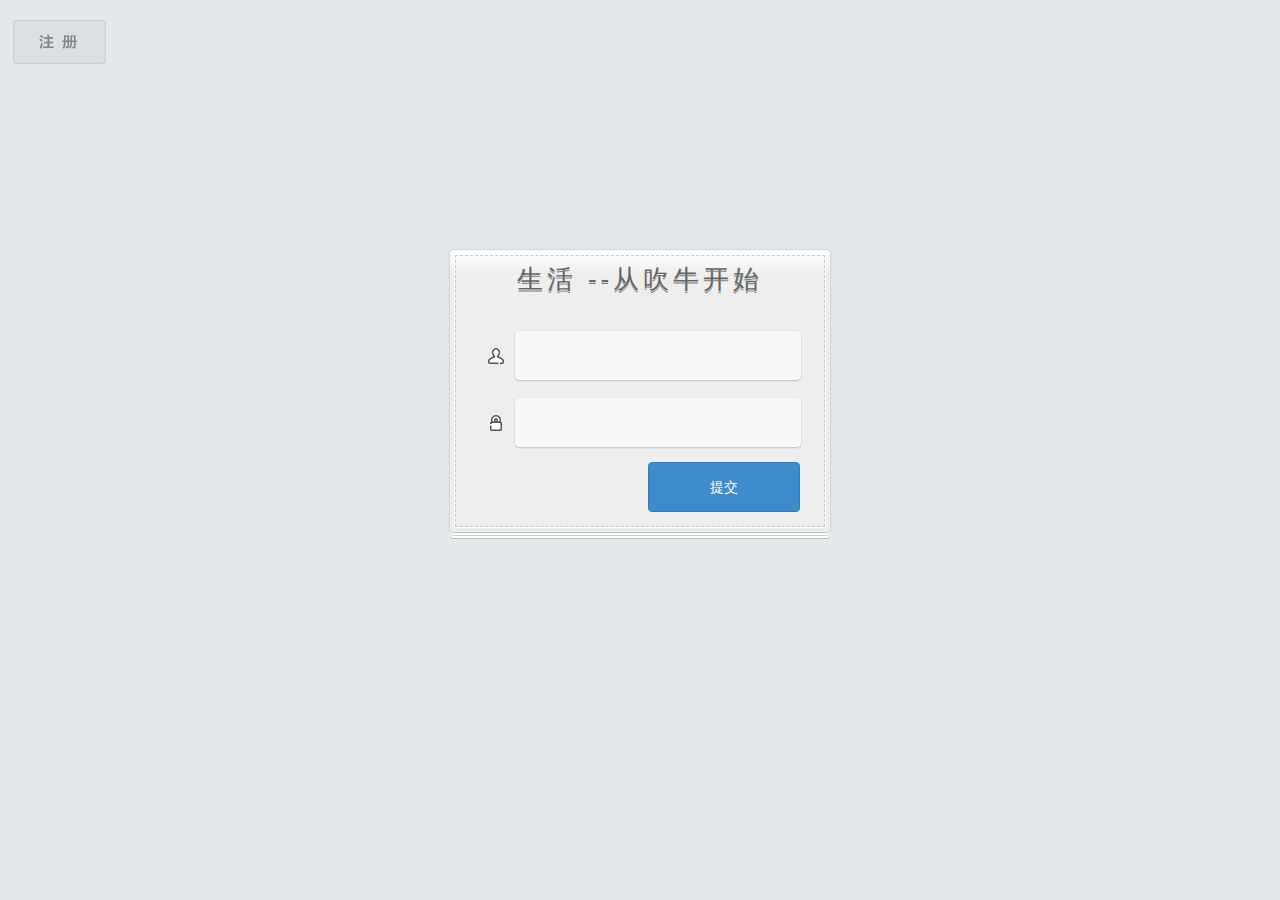
<file: login.html>
﻿<html>
<head>
    <script type="text/javascript" src="js/jquery.min.js"></script>
    <script type="text/javascript" src="js/login.js"></script>
    <script type="text/javascript" src="js/kendo.web.min.js"></script>
    <script type="text/javascript" src="js/bootstrap.min.js"></script>


    <link href="css/login.css" rel="stylesheet" />
    <link href="css/bootstrap.min.css" rel="stylesheet" />
    <link href="css/nb.css" rel="stylesheet"/>
    <link href="css/common.css" rel="stylesheet"/>
    <title>登录</title>
</head>
<body>
	<div class="reg-login-switch">
		<a class="reg_or_login" onclick="to_regist();" id="to_register"></a>
	</div>	
    <div class="wrap">
        <section class="loginForm"> 
      <header>
        <h1>生活   --从吹牛开始</h1> 
      </header>
      <div class="loginForm_content">
          <div class="inputWrapLogin">
              <div>
                  <span class="user-icon"></span>
                  <input id="user_name" class="sample_input" />
              </div>
              <div>
                  <span class="password-icon"></span>
                  <input id="user_pasword" type="password" class="sample_input" />
              </div>
          </div>
          <div style="margin-top: 10px;float: right;margin-bottom: 20px;width: 100%;">
              <button type="button" class="btn btn-primary" id="do_login"> 提交</button>
          </div>
      </div>
    </section>
    </div>
</body>
</html>
</file>
<file: css/login.css>
#to_register
{
	background-position: 0 -55px;
}
.wrap
{
    margin: 250px auto;
    width: 380px;
    overflow: hidden;
}
#do_login
{
    float: right;
    margin-right: 30px;
}
.loginForm
{
    box-shadow: 0 0 2px rgba(0, 0, 0, 0.2), 0 1px 1px rgba(0, 0, 0, 0.2), 0 3px 0 #fff, 0 4px 0 rgba(0, 0, 0, 0.2), 0 6px 0 #fff, 0 7px 0 rgba(0, 0, 0, 0.2);
    position: absolute;
    z-index: 0;
    background-color: #FFF;
    border-radius: 4px;
    width: 380px;
    background: -webkit-gradient(linear, left top, left 24, from(#EEE), color-stop(4%, #FFF), to(#EEE));
    background: -moz-linear-gradient(top, #EEE, #FFF 1px, #EEE 24px);
    background: -o-linear-gradient(top, #EEEEEE, #FFFFFF 1px, #EEEEEE 24px);
}
.loginForm:before
{
    content: '';
    position: absolute;
    z-index: -1;
    border: 1px dashed #CCC;
    top: 5px;
    bottom: 5px;
    left: 5px;
    right: 5px;
    box-shadow: 0 0 0 1px #FFF;
}
.loginForm h1
{
    text-shadow: 0 1px 0 rgba(255, 255, 255, .7), 0px 2px 0 rgba(0, 0, 0, .5);
    text-transform: uppercase;
    text-align: center;
    color: #666;
    line-height: 3em;
    margin: 16px 0 20px 0;
    letter-spacing: 4px;
    font: normal 26px/1 Microsoft YaHei, sans-serif;
}
fieldset
{
    border: none;
    padding: 10px 10px 0;
    text-align: center;
}

.login
{
    width: 40%;
    height: 50px;
}

fieldset a
{
    color: blue;
    font-size: 12px;
    margin: 6px 0 0 10px;
    text-decoration: none;
}
fieldset a:hover
{
    text-decoration: underline;
}
fieldset span
{
    font-size: 12px;
}
button
{
    width: 40%;
    height: 50px;
}

.user-icon
{
    display: block;
    float: left;
    width: 16px;
    height: 16px;
    background: url(../images/user.png) no-repeat;
    margin: 18px 10px 0 0;
    _margin-left: 8px;
}

.password-icon
{
    display: block;
    float: left;
    width: 16px;
    height: 16px;
    background: url(../images/password.png) no-repeat;
    margin: 18px 10px 0 0;
    _margin-left: 8px;
}
</file>
<file: css/nb.css>
/* Kendo skin */
.k-in,
.k-item,
.k-window-action {
  border-color: transparent;
}
/* main colors */
.k-block,
.k-widget {
  background-color: #ffffff;
}
.k-block,
.k-widget,
.k-input,
.k-textbox,
.k-group,
.k-content,
.k-header,
.k-editable-area,
.k-separator,
.k-colorpicker .k-i-arrow-s,
.k-textbox > input,
.k-autocomplete,
.k-dropdown-wrap,
.k-toolbar,
.k-group-footer td,
.k-grid-footer,
.k-footer-template td,
.k-state-default,
.k-state-default .k-select,
.k-state-disabled,
.k-grid-header,
.k-grid-header-wrap,
.k-grid-header-locked,
.k-grid-footer-locked,
.k-grid-content-locked,
.k-grid td,
.k-grid td.k-state-selected,
.k-grid-footer-wrap,
.k-pager-wrap,
.k-pager-wrap .k-link,
.k-pager-refresh,
.k-grouping-header,
.k-grouping-header .k-group-indicator,
.k-panelbar > .k-item > .k-link,
.k-panel > .k-item > .k-link,
.k-panelbar .k-panel,
.k-panelbar .k-content,
.k-calendar th,
.k-slider-track,
.k-splitbar,
.k-dropzone-active,
.k-tiles,
.k-toolbar,
.k-tooltip,
.k-button-group .k-tool,
.k-upload-files {
  border-color: #dadada;
}
.k-group,
.k-toolbar,
.k-grouping-header,
.k-pager-wrap,
.k-group-footer td,
.k-grid-footer,
.k-footer-template td,
.k-widget .k-status,
.k-calendar th,
.k-dropzone-hovered,
.k-widget.k-popup {
  background-color: #ffffff;
}
.k-grouping-row td,
td.k-group-cell,
.k-resize-handle-inner {
  background-color: #ffffff;
}
.k-list-container {
  border-color: #dadada;
  background-color: #ffffff;
}
.k-content,
.k-editable-area,
.k-panelbar > li.k-item,
.k-panel > li.k-item,
.k-tiles {
  background-color: #ffffff;
}
.k-alt,
.k-separator {
  background-color: #f5f5f5;
}
.k-textbox,
.k-autocomplete.k-header,
.k-dropdown-wrap.k-state-active,
.k-picker-wrap.k-state-active,
.k-numeric-wrap.k-state-active {
  border-color: #dadada;
  background-color: #ffffff;
}
.k-textbox > input,
.k-autocomplete .k-input,
.k-dropdown-wrap .k-input,
.k-autocomplete.k-state-focused .k-input,
.k-dropdown-wrap.k-state-focused .k-input,
.k-picker-wrap.k-state-focused .k-input,
.k-numeric-wrap.k-state-focused .k-input {
  border-color: #dadada;
}
input.k-textbox,
textarea.k-textbox,
input.k-textbox:hover,
textarea.k-textbox:hover,
.k-textbox > input {
  background: none;
}
.k-input,
input.k-textbox,
textarea.k-textbox,
input.k-textbox:hover,
textarea.k-textbox:hover,
.k-textbox > input,
.k-multiselect-wrap {
  background-color: #ffffff;
  color: #787878;
}
.k-input[readonly] {
  background-color: #ffffff;
  color: #787878;
}
.k-block,
.k-widget,
.k-popup,
.k-content,
.k-dropdown .k-input {
  color: #787878;
}
.k-block {
  color: #787878;
}
.k-link:link,
.k-link:visited,
.k-nav-current.k-state-hover .k-link {
  color: #787878;
}
.k-tabstrip-items .k-link,
.k-panelbar > li > .k-link {
  color: #787878;
}
.k-header {
  color: #787878;
}
.k-header,
.k-grid-header,
.k-toolbar,
.k-dropdown-wrap,
.k-picker-wrap,
.k-numeric-wrap,
.k-grouping-header,
.k-pager-wrap,
.k-textbox,
.k-button,
.k-progressbar,
.k-draghandle,
.k-autocomplete,
.k-state-highlight,
.k-tabstrip-items .k-item,
.km-pane-wrapper > .km-pane > .km-view > .km-content {
  background-image: none;
  background-position: 50% 50%;
  background-color: #ffffff;
}
.k-widget.k-tooltip {
  background-image: none;
}
.k-block,
.k-header,
.k-grid-header,
.k-toolbar,
.k-grouping-header,
.k-pager-wrap,
.k-button,
.k-draghandle,
html .km-pane-wrapper .k-header {
  background-color: #ffffff;
}
/* icons */
.k-icon:hover,
.k-state-hover .k-icon,
.k-state-selected .k-icon,
.k-state-focused .k-icon,
.k-column-menu .k-state-hover .k-sprite,
.k-column-menu .k-state-active .k-sprite {
  opacity: 1;
}
.k-icon,
.k-state-disabled .k-icon,
.k-column-menu .k-sprite {
  opacity: 0.8;
}
.k-mobile-list .k-check:checked,
.k-mobile-list .k-edit-field [type=checkbox]:checked,
.k-mobile-list .k-edit-field [type=radio]:checked {
  opacity: 0.8;
}
.k-tool {
  border-color: transparent;
}
.k-icon,
.k-tool-icon,
.k-grouping-dropclue,
.k-drop-hint,
.k-column-menu .k-sprite,
.k-grid-mobile .k-resize-handle-inner:before,
.k-grid-mobile .k-resize-handle-inner:after {
  background-image: url('http://da7xgjtj801h2.cloudfront.net/2013.3.1324/styles/Metro/sprite.png');
  border-color: transparent;
}
/* IE will ignore the above selectors if these are added too */
.k-mobile-list .k-check:checked,
.k-mobile-list .k-edit-field [type=checkbox]:checked,
.k-mobile-list .k-edit-field [type=radio]:checked {
  background-image: url('http://da7xgjtj801h2.cloudfront.net/2013.3.1324/styles/Metro/sprite.png');
  border-color: transparent;
}
.k-loading,
.k-state-hover .k-loading {
  background-image: url('http://da7xgjtj801h2.cloudfront.net/2013.3.1324/styles/Metro/loading.gif');
  background-position: 50% 50%;
}
.k-loading-image {
  background-image: url('http://da7xgjtj801h2.cloudfront.net/2013.3.1324/styles/Metro/loading-image.gif');
}
.k-loading-color {
  background-color: #ffffff;
}
.k-button {
  color: #787878;
  border-color: #dadada;
  background-color: #ffffff;
}
.k-button:focus,
.k-button.k-state-focused {
  border-color: #8ebc00;
}
.k-button:hover {
  color: #787878;
  border-color: #dadada;
  background-color: #ffffff;
}
.k-button:active {
  color: #ffffff;
  background-color: #ffffff;
  border-color: #dadada;
}
.k-button.k-state-disabled,
.k-state-disabled .k-button,
.k-state-disabled .k-button:hover,
.k-button.k-state-disabled:hover,
.k-state-disabled .k-button:active,
.k-button.k-state-disabled:active {
  color: #cccccc;
  border-color: #dadada;
  background-color: rgba(0, 0, 0, 0);
  background-image: none;
}
.k-button:focus:not(.k-state-disabled):not([disabled]) {
  -webkit-box-shadow: none;
  box-shadow: none;
}
.k-button:focus:active:not(.k-state-disabled):not([disabled]) {
  -webkit-box-shadow: none;
  box-shadow: none;
}
.k-draghandle {
  border-color: #8ebc00;
  background-color: #8ebc00;
  -webkit-box-shadow: none;
  box-shadow: none;
}
.k-draghandle:hover {
  border-color: #8ebc00;
  background-color: #8ebc00;
  -webkit-box-shadow: none;
  box-shadow: none;
}
/* Scheduler */
.k-scheduler {
  color: #ffffff;
  background-color: #ffffff;
}
.k-scheduler-layout {
  color: #787878;
}
.k-scheduler-datecolumn,
.k-scheduler-groupcolumn {
  background-color: #ffffff;
  color: #787878;
}
.k-scheduler-times tr,
.k-scheduler-times th,
.k-scheduler-table td,
.k-scheduler-header th,
.k-scheduler-header-wrap,
.k-scheduler-times {
  border-color: #dadada;
}
.k-nonwork-hour {
  background-color: #f4f4f4;
}
.k-scheduler-table .k-today,
.k-today > .k-scheduler-datecolumn,
.k-today > .k-scheduler-groupcolumn {
  background-color: #fbfbfb;
}
.k-scheduler-now-arrow {
  border-left-color: #e20000;
}
.k-scheduler-now-line {
  background-color: #e20000;
}
.k-event {
  border-color: #7ea700;
  background: #7ea700 0 -257px none repeat-x;
  color: #ffffff;
}
.k-event-inverse {
  color: #787878;
}
.k-event.k-state-selected {
  background-position: 0 0;
}
.k-ie7 .k-event .k-resize-handle,
.k-event .k-resize-handle:after {
  background-color: #787878;
}
.k-scheduler-marquee:before,
.k-scheduler-marquee:after {
  border-color: #7ea700;
}
.k-panelbar .k-content,
.k-panelbar .k-panel,
.k-panelbar .k-item {
  background-color: #ffffff;
  color: #787878;
  border-color: #dadada;
}
.k-panelbar > li > .k-link {
  color: #787878;
}
.k-panelbar > .k-item > .k-link {
  border-color: #dadada;
}
.k-panel > li.k-item {
  background-color: #ffffff;
}
/* states */
.k-state-active,
.k-state-active:hover,
.k-active-filter,
.k-tabstrip .k-state-active {
  background-color: #ffffff;
  border-color: #7ea700;
  color: #000000;
}
.k-menu .k-state-hover > .k-state-active {
  background-color: transparent;
}
.k-state-highlight {
  background: #ffffff;
  color: #000000;
}
.k-state-focused,
.k-grouping-row .k-state-focused {
  border-color: #8ebc00;
}
.k-calendar .k-link {
  color: #787878;
}
.k-calendar .k-footer {
  padding: 0;
}
.k-calendar .k-footer .k-nav-today {
  display: inline-block;
  width: 100%;
  height: 100%;
  padding: .5em 0;
  color: #787878;
  text-decoration: none;
  background-color: #ffffff;
}
.k-calendar .k-footer .k-nav-today:hover,
.k-calendar .k-footer .k-nav-today.k-state-hover {
  background-color: #ffffff;
  text-decoration: underline;
}
.k-calendar .k-footer .k-nav-today:active {
  background-color: #ffffff;
}
.k-calendar .k-link.k-nav-fast {
  color: #787878;
}
.k-calendar .k-nav-fast.k-state-hover {
  text-decoration: none solid #ffffff;
  background-color: #8ebc00;
  color: #ffffff;
}
.k-calendar .k-link.k-state-hover,
.k-window-titlebar .k-link {
  border-radius: 0px;
}
.k-calendar .k-footer .k-link {
  border-radius: 0;
}
.k-calendar th {
  background-color: #ffffff;
}
.k-calendar-container.k-group {
  border-color: #dadada;
}
.k-state-selected,
.k-state-selected:link,
.k-state-selected:visited,
.k-list > .k-state-selected,
.k-list > .k-state-highlight,
.k-panel > .k-state-selected,
.k-ghost-splitbar-vertical,
.k-ghost-splitbar-horizontal,
.k-draghandle.k-state-selected:hover,
.k-scheduler .k-scheduler-toolbar .k-state-selected,
.k-scheduler .k-today.k-state-selected,
.k-marquee-color {
  color: #ffffff;
  background-color: #7ea700;
  border-color: #7ea700;
}
.k-marquee-text {
  color: #ffffff;
}
.k-state-focused,
.k-list > .k-state-focused,
.k-listview > .k-state-focused,
.k-grid-header th.k-state-focused,
td.k-state-focused,
.k-button.k-state-focused {
  -webkit-box-shadow: #8ebc00 0px 0px 0px 1px inset;
  box-shadow: #8ebc00 0px 0px 0px 1px inset;
}
.k-state-focused.k-state-selected,
.k-list > .k-state-focused.k-state-selected,
.k-listview > .k-state-focused.k-state-selected,
td.k-state-focused.k-state-selected {
  -webkit-box-shadow: #445b00 0px 0px 3px 1px inset;
  box-shadow: #445b00 0px 0px 3px 1px inset;
}
.k-ie8 .k-panelbar span.k-state-focused,
.k-ie8 .k-menu li.k-state-focused,
.k-ie8 .k-listview > .k-state-focused,
.k-ie8 .k-grid-header th.k-state-focused,
.k-ie8 td.k-state-focused,
.k-ie8 .k-tool.k-state-hover,
.k-ie8 .k-button:focus,
.k-ie8 .k-button.k-state-focused,
.k-ie7 .k-panelbar span.k-state-focused,
.k-ie7 .k-menu li.k-state-focused,
.k-ie7 .k-listview > .k-state-focused,
.k-ie7 .k-grid-header th.k-state-focused,
.k-ie7 td.k-state-focused,
.k-ie7 .k-tool.k-state-hover,
.k-ie7 .k-button:focus,
.k-ie7 .k-button.k-state-focused {
  background-color: #8ebc00;
}
.k-list > .k-state-selected.k-state-focused {
  -webkit-box-shadow: none;
  box-shadow: none;
}
.k-state-selected > .k-link,
.k-panelbar > li > .k-state-selected,
.k-panelbar > li.k-state-default > .k-link.k-state-selected {
  color: #ffffff;
}
.k-state-selected,
.k-button:active,
.k-draghandle.k-state-selected:hover {
  background-image: none;
}
.k-button:active,
.k-draghandle.k-state-selected:hover {
  background-position: 50% 50%;
}
.k-state-hover,
.k-state-hover:hover,
.k-splitbar-horizontal-hover:hover,
.k-splitbar-vertical-hover:hover,
.k-list > .k-state-hover,
.k-scheduler .k-scheduler-toolbar ul li.k-state-hover,
.k-pager-wrap .k-link:hover,
.k-dropdown .k-state-focused,
.k-imagebrowser-dropzone,
.k-mobile-list .k-item > .k-link:active,
.k-mobile-list .k-item > .k-label:active,
.k-mobile-list .k-edit-label.k-check:active,
.k-mobile-list .k-scheduler-timezones .k-edit-field:nth-child(2):active,
.k-mobile-list .k-recur-view .k-check:active {
  color: #ffffff;
  background-color: #8ebc00;
  border-color: #8ebc00;
}
.k-ie7 .k-window-titlebar .k-state-hover,
.k-ie8 .k-window-titlebar .k-state-hover {
  border-color: #8ebc00;
}
.k-state-hover > .k-select,
.k-state-focused > .k-select {
  border-color: #8ebc00;
}
.k-button:hover,
.k-button:focus,
.k-button.k-state-focused,
.k-textbox:hover,
.k-state-hover,
.k-state-hover:hover,
.k-pager-wrap .k-link:hover,
.k-other-month.k-state-hover .k-link,
div.k-imagebrowser-dropzone em,
.k-draghandle:hover {
  background-image: none;
  background-image: none, -webkit-linear-gradient(top, #8ebc00 0px, #8ebc00 100%);
  background-image: none, -moz-linear-gradient(top, #8ebc00 0px, #8ebc00 100%);
  background-image: none, -o-linear-gradient(top, #8ebc00 0px, #8ebc00 100%);
  background-image: none, linear-gradient(to bottom, #8ebc00 0px, #8ebc00 100%);
}
.k-pager-wrap {
  background-color: #ffffff;
  color: #787878;
}
.k-autocomplete.k-state-active,
.k-picker-wrap.k-state-active,
.k-numeric-wrap.k-state-active,
.k-dropdown-wrap.k-state-active,
.k-state-active,
.k-state-active:hover,
.k-state-active > .k-link,
.k-button:active,
.k-panelbar > .k-item > .k-state-focused {
  background-image: none;
}
.k-tool-icon {
  background-image: url('http://da7xgjtj801h2.cloudfront.net/2013.3.1324/styles/Metro/sprite.png');
}
.k-state-hover > .k-link,
.k-other-month.k-state-hover .k-link,
div.k-imagebrowser-dropzone em {
  color: #ffffff;
}
.k-autocomplete.k-state-hover,
.k-autocomplete.k-state-focused,
.k-picker-wrap.k-state-hover,
.k-picker-wrap.k-state-focused,
.k-numeric-wrap.k-state-hover,
.k-numeric-wrap.k-state-focused,
.k-dropdown-wrap.k-state-hover,
.k-dropdown-wrap.k-state-focused {
  background-color: #8ebc00;
  background-image: none;
  background-image: none, -webkit-linear-gradient(top, #8ebc00 0px, #8ebc00 100%);
  background-image: none, -moz-linear-gradient(top, #8ebc00 0px, #8ebc00 100%);
  background-image: none, -o-linear-gradient(top, #8ebc00 0px, #8ebc00 100%);
  background-image: none, linear-gradient(to bottom, #8ebc00 0px, #8ebc00 100%);
  background-position: 50% 50%;
  border-color: #dadada;
}
.km-pane-wrapper .k-mobile-list input:not([type="checkbox"]):not([type="radio"]),
.km-pane-wrapper .km-pane .k-mobile-list select:not([multiple]),
.km-pane-wrapper .k-mobile-list textarea,
.k-dropdown .k-state-focused .k-input {
  color: #787878;
}
.k-dropdown .k-state-hover .k-input {
  color: #ffffff;
}
.k-state-error {
  border-color: #e20000;
  background-color: #ffffff;
  color: #e20000;
}
.k-state-disabled {
  filter: alpha(opacity=70);
  opacity: .7;
}
.k-tile-empty.k-state-selected,
.k-loading-mask.k-state-selected {
  border-width: 0;
  background-image: none;
  background-color: transparent;
}
.k-state-disabled,
.k-state-disabled .k-link,
.k-state-disabled .k-button,
.k-other-month,
.k-other-month .k-link,
.k-dropzone em,
.k-dropzone .k-upload-status,
.k-tile-empty strong,
.k-slider .k-draghandle {
  color: #cccccc;
}
/* Progressbar */
.k-progressbar-indeterminate {
  background: url('http://da7xgjtj801h2.cloudfront.net/2013.3.1324/styles/Metro/indeterminate.gif');
}
.k-progressbar-indeterminate .k-progress-status-wrap,
.k-progressbar-indeterminate .k-state-selected {
  display: none;
}
/* Slider */
.k-slider-track {
  background-color: #dadada;
}
.k-slider-selection {
  background-color: #7ea700;
}
.k-slider-horizontal .k-tick {
  background-image: url('http://da7xgjtj801h2.cloudfront.net/2013.3.1324/styles/Metro/slider-h.gif');
}
.k-slider-vertical .k-tick {
  background-image: url('http://da7xgjtj801h2.cloudfront.net/2013.3.1324/styles/Metro/slider-v.gif');
}
/* Tooltip */
.k-widget.k-tooltip {
  border-color: #dadada;
  background-color: rgba(0, 0, 0, 0);
  color: #555555;
}
.k-widget.k-tooltip-validation {
  border-color: #555555;
  background-color: rgba(0, 0, 0, 0);
  color: #555555;
}
/* Bootstrap theme fix */
.input-prepend .k-tooltip-validation,
.input-append .k-tooltip-validation {
  font-size: 12px;
  position: relative;
  top: 3px;
}
.k-callout-n {
  border-bottom-color: #dadada;
}
.k-callout-w {
  border-right-color: #dadada;
}
.k-callout-s {
  border-top-color: #dadada;
}
.k-callout-e {
  border-left-color: #dadada;
}
.k-tooltip-validation .k-callout-n {
  border-bottom-color: #555555;
}
.k-tooltip-validation .k-callout-w {
  border-right-color: #555555;
}
.k-tooltip-validation .k-callout-s {
  border-top-color: #555555;
}
.k-tooltip-validation .k-callout-e {
  border-left-color: #555555;
}
/* Splitter */
.k-splitbar {
  background-color: #dadada;
}
.k-restricted-size-vertical,
.k-restricted-size-horizontal {
  background-color: #e20000;
}
/* Upload */
.k-file {
  background-color: #ffffff;
  border-color: #dadada;
}
.k-file-progress {
  color: #0066cc;
}
.k-file-progress .k-progress {
  background-color: #d0f8ff;
}
.k-file-success {
  color: #28760b;
}
.k-file-success .k-progress {
  background-color: #ddffd0;
}
.k-file-error {
  color: #cc0000;
}
.k-file-error .k-progress {
  background-color: #ffded7;
}
/* ImageBrowser */
.k-tile {
  border-color: #ffffff;
}
.k-textbox:hover,
.k-tiles li.k-state-hover {
  border-color: #8ebc00;
}
.k-tiles li.k-state-selected {
  border-color: #7ea700;
}
.k-tile .k-folder,
.k-tile .k-file {
  background-image: url('http://da7xgjtj801h2.cloudfront.net/2013.3.1324/styles/Metro/imagebrowser.png');
}
/* Shadows */
.k-widget,
.k-button {
  -webkit-box-shadow: none;
  box-shadow: none;
}
.k-slider,
.k-treeview,
.k-upload {
  -webkit-box-shadow: none;
  box-shadow: none;
}
.k-state-hover {
  -webkit-box-shadow: none;
  box-shadow: none;
}
.k-autocomplete.k-state-focused,
.k-dropdown-wrap.k-state-focused,
.k-picker-wrap.k-state-focused,
.k-numeric-wrap.k-state-focused {
  -webkit-box-shadow: none;
  box-shadow: none;
}
.k-state-selected {
  -webkit-box-shadow: none;
  box-shadow: none;
}
.k-state-active {
  -webkit-box-shadow: none;
  box-shadow: none;
}
.k-grid td.k-state-selected.k-state-focused {
  background-color: #8ab600;
}
.k-popup,
.k-menu .k-group,
.k-grid .k-filter-options,
.k-time-popup,
.k-datepicker-calendar,
.k-autocomplete.k-state-border-down,
.k-autocomplete.k-state-border-up,
.k-dropdown-wrap.k-state-active,
.k-picker-wrap.k-state-active,
.k-multiselect.k-state-focused,
.k-imagebrowser .k-image,
.k-tooltip {
  -webkit-box-shadow: 0 2px 2px 0 rgba(0, 0, 0, 0.298039);
  box-shadow: 0 2px 2px 0 rgba(0, 0, 0, 0.298039);
}
/* Window */
.k-window {
  border-color: rgba(0, 0, 0, 0.298039);
  -webkit-box-shadow: 1px 1px 7px 1px rgba(128, 128, 128, 0.298039);
  box-shadow: 1px 1px 7px 1px rgba(128, 128, 128, 0.298039);
  background-color: #ffffff;
}
.k-window.k-state-focused {
  border-color: rgba(0, 0, 0, 0.298039);
  -webkit-box-shadow: 1px 1px 7px 1px rgba(0, 0, 0, 0.298039);
  box-shadow: 1px 1px 7px 1px rgba(0, 0, 0, 0.298039);
}
.k-window.k-window-maximized,
.k-window-maximized .k-window-titlebar,
.k-window-maximized .k-window-content {
  border-radius: 0;
}
.k-shadow {
  -webkit-box-shadow: 0 1px 2px 0 rgba(0, 0, 0, 0.298039);
  box-shadow: 0 1px 2px 0 rgba(0, 0, 0, 0.298039);
}
.k-inset {
  -webkit-box-shadow: inset 0 1px 1px rgba(0, 0, 0, 0.298039);
  box-shadow: inset 0 1px 1px rgba(0, 0, 0, 0.298039);
}
/* Selection */
.k-editor-inline ::selection {
  background-color: #7ea700;
  text-shadow: none;
  color: #fff;
}
.k-editor-inline ::-moz-selection {
  background-color: #7ea700;
  text-shadow: none;
  color: #fff;
}
/* Notification */
.k-notification.k-notification-info {
  background-color: rgba(0, 0, 0, 0);
  color: #555555;
  border-color: #555555;
}
.k-notification.k-notification-success {
  background-color: rgba(0, 0, 0, 0);
  color: #555555;
  border-color: #555555;
}
.k-notification.k-notification-warning {
  background-color: rgba(0, 0, 0, 0);
  color: #555555;
  border-color: #555555;
}
.k-notification.k-notification-error {
  background-color: rgba(0, 0, 0, 0);
  color: #555555;
  border-color: #555555;
}
/* Border radius */
.k-block,
.k-button,
.k-textbox,
.k-drag-clue,
.k-touch-scrollbar,
.k-window,
.k-window-titleless .k-window-content,
.k-window-action,
.k-inline-block,
.k-grid .k-filter-options,
.k-grouping-header .k-group-indicator,
.k-autocomplete,
.k-multiselect,
.k-combobox,
.k-dropdown,
.k-dropdown-wrap,
.k-datepicker,
.k-timepicker,
.k-colorpicker,
.k-datetimepicker,
.k-notification,
.k-numerictextbox,
.k-picker-wrap,
.k-numeric-wrap,
.k-colorpicker,
.k-list-container,
.k-calendar-container,
.k-calendar td,
.k-calendar .k-link,
.k-treeview .k-in,
.k-editor-inline,
.k-tooltip,
.k-tile,
.k-slider-track,
.k-slider-selection,
.k-upload {
  border-radius: 0px;
}
.k-tool {
  text-align: center;
  vertical-align: middle;
}
.k-tool.k-group-start {
  border-radius: 0px 0 0 0px;
}
.k-rtl .k-tool.k-group-start {
  border-radius: 0 0px 0px 0;
}
.k-tool.k-group-end {
  border-radius: 0 0px 0px 0;
}
.k-rtl .k-tool.k-group-end {
  border-radius: 0px 0 0 0px;
}
.k-group-start.k-group-end.k-tool {
  border-radius: 0px;
}
.k-calendar-container.k-state-border-up,
.k-list-container.k-state-border-up,
.k-autocomplete.k-state-border-up,
.k-multiselect.k-state-border-up,
.k-dropdown-wrap.k-state-border-up,
.k-picker-wrap.k-state-border-up,
.k-numeric-wrap.k-state-border-up,
.k-window-content,
.k-filter-menu {
  border-radius: 0 0 0px 0px;
}
.k-autocomplete.k-state-border-up .k-input,
.k-dropdown-wrap.k-state-border-up .k-input,
.k-picker-wrap.k-state-border-up .k-input,
.k-picker-wrap.k-state-border-up .k-selected-color,
.k-numeric-wrap.k-state-border-up .k-input {
  border-radius: 0 0 0 0px;
}
.k-multiselect.k-state-border-up .k-multiselect-wrap {
  border-radius: 0 0 0px 0px;
}
.k-window-titlebar,
.k-block > .k-header,
.k-tabstrip-items .k-item,
.k-panelbar .k-tabstrip-items .k-item,
.k-tabstrip-items .k-link,
.k-calendar-container.k-state-border-down,
.k-list-container.k-state-border-down,
.k-autocomplete.k-state-border-down,
.k-multiselect.k-state-border-down,
.k-dropdown-wrap.k-state-border-down,
.k-picker-wrap.k-state-border-down,
.k-numeric-wrap.k-state-border-down {
  border-radius: 0px 0px 0 0;
}
.k-dropdown-wrap .k-input,
.k-picker-wrap .k-input,
.k-numeric-wrap .k-input {
  border-radius: -2px 0 0 -2px;
}
.k-numeric-wrap .k-link {
  border-radius: 0 -2px 0 0;
}
.k-numeric-wrap .k-link + .k-link {
  border-radius: 0 0 -2px 0;
}
.k-colorpicker .k-selected-color {
  border-radius: -2px 0 0 -2px;
}
.k-rtl .k-colorpicker .k-selected-color {
  border-radius: 0 -2px -2px 0;
}
.k-autocomplete.k-state-border-down .k-input {
  border-radius: 0px 0px 0 0;
}
.k-dropdown-wrap.k-state-border-down .k-input,
.k-picker-wrap.k-state-border-down .k-input,
.k-picker-wrap.k-state-border-down .k-selected-color,
.k-numeric-wrap.k-state-border-down .k-input {
  border-radius: 0px 0 0 0;
}
.k-numeric-wrap .k-link.k-state-selected {
  background-color: #7ea700;
}
.k-multiselect.k-state-border-down .k-multiselect-wrap {
  border-radius: -2px -2px 0 0;
}
.k-dropdown-wrap .k-select,
.k-picker-wrap .k-select,
.k-numeric-wrap .k-select,
.k-datetimepicker .k-select + .k-select,
.k-list-container.k-state-border-right {
  border-radius: 0 0px 0px 0;
}
.k-rtl .k-dropdown-wrap .k-select,
.k-rtl .k-picker-wrap .k-select,
.k-rtl .k-numeric-wrap .k-select,
.k-rtl .k-datetimepicker .k-select + .k-select,
.k-rtl .k-list-container.k-state-border-right {
  border-radius: 0px 0 0 0px;
}
.k-numeric-wrap.k-expand-padding .k-input {
  border-radius: 0px;
}
.k-textbox > input,
.k-autocomplete .k-input,
.k-multiselect-wrap {
  border-radius: 0;
}
.k-list .k-state-hover,
.k-list .k-state-focused,
.k-list .k-state-highlight,
.k-list .k-state-selected,
.k-dropzone {
  border-radius: 0;
}
.k-slider .k-button,
.k-grid .k-slider .k-button {
  border-radius: 13px;
}
.k-draghandle {
  border-radius: 0px;
}
.k-scheduler-toolbar > ul li:first-child,
.k-scheduler-toolbar > ul li:first-child .k-link {
  border-radius: 0px 0 0 0px;
}
.k-rtl .k-scheduler-toolbar > ul li:first-child,
.k-rtl .k-scheduler-toolbar > ul li:first-child .k-link,
.km-view.k-popup-edit-form .k-scheduler-toolbar > ul li:last-child,
.km-view.k-popup-edit-form .k-scheduler-toolbar > ul li:last-child .k-link {
  border-radius: 0 0px 0px 0;
}
.k-scheduler-phone .k-scheduler-toolbar > ul li.k-nav-today,
.k-scheduler-phone .k-scheduler-toolbar > ul li.k-nav-today .k-link,
.k-edit-field > .k-scheduler-navigation {
  border-radius: 0px;
}
.k-scheduler-toolbar .k-nav-next,
.k-scheduler-toolbar ul + ul li:last-child,
.k-scheduler-toolbar .k-nav-next .k-link,
.k-scheduler-toolbar ul + ul li:last-child .k-link {
  border-top-right-radius: 0px;
  border-bottom-right-radius: 0px;
}
.k-rtl .k-scheduler-toolbar .k-nav-next,
.k-rtl .k-scheduler-toolbar ul + ul li:last-child,
.k-rtl .k-scheduler-toolbar .k-nav-next .k-link,
.k-rtl .k-scheduler-toolbar ul + ul li:last-child .k-link {
  border-radius: 0px 0 0 0px;
}
.k-scheduler div.k-scheduler-footer ul li,
.k-scheduler div.k-scheduler-footer .k-link {
  border-radius: 0px;
}
.k-more-events,
.k-event,
.k-event .k-link {
  border-radius: -2px;
}
.k-scheduler-mobile .k-event {
  border-radius: -3px;
}
/* Adaptive Grid */
.k-grid-mobile .k-column-active + th.k-header {
  border-left-color: #787878;
}
html .km-pane-wrapper .km-widget,
.k-ie .km-pane-wrapper .k-widget,
.k-ie .km-pane-wrapper .k-group,
.k-ie .km-pane-wrapper .k-content,
.k-ie .km-pane-wrapper .k-header,
.k-ie .km-pane-wrapper .k-popup-edit-form .k-edit-field .k-button,
.km-pane-wrapper .k-mobile-list .k-item,
.km-pane-wrapper .k-mobile-list .k-edit-label,
.km-pane-wrapper .k-mobile-list .k-edit-field {
  color: #787878;
}
@media screen and (-ms-high-contrast: active) and (-ms-high-contrast: none) {
  div.km-pane-wrapper a {
    color: #787878;
  }
  .km-pane-wrapper .k-icon {
    background-image: url('http://da7xgjtj801h2.cloudfront.net/2013.3.1324/styles/Metro/sprite_2x.png');
    background-size: 21.2em 21em;
  }
}
.km-pane-wrapper .k-mobile-list .k-item,
.km-pane-wrapper .k-mobile-list .k-edit-field,
.km-pane-wrapper .k-mobile-list .k-recur-view > .k-edit-field .k-check {
  background-color: #ffffff;
  border-top: 1px solid #dadada;
}
.km-pane-wrapper .k-mobile-list .k-item.k-state-selected {
  background-color: #7ea700;
  border-top-color: #7ea700;
}
.km-pane-wrapper .k-mobile-list .k-recur-view > .k-edit-field .k-check:first-child {
  border-top-color: transparent;
}
.km-pane-wrapper .k-mobile-list .k-item:last-child {
  -webkit-box-shadow: inset 0 -1px 0 #dadada;
  box-shadow: inset 0 -1px 0 #dadada;
}
.km-pane-wrapper .k-mobile-list > ul > li > .k-link,
.km-pane-wrapper .k-mobile-list .k-recur-view > .k-edit-label:nth-child(3),
.km-pane-wrapper #recurrence .km-scroll-container > .k-edit-label:first-child {
  color: #8e8e8e;
}
.km-pane-wrapper .k-mobile-list > ul > li > .k-link {
  border-bottom: 1px solid #dadada;
}
.km-pane-wrapper .k-mobile-list .k-edit-field {
  -webkit-box-shadow: 0 1px 1px #dadada;
  box-shadow: 0 1px 1px #dadada;
}
.km-actionsheet .k-grid-delete,
.km-actionsheet .k-scheduler-delete,
.km-pane-wrapper .k-scheduler-delete,
.km-pane-wrapper .k-filter-menu .k-button[type=reset] {
  color: #fff;
  border-color: #e20000;
  background-color: red;
  background-image: -webkit-gradient(linear, 50% 0, 50% 100%, from(rgba(255,255,255,.3)), to(rgba(255,255,255,.15)));
  background-image: -webkit-linear-gradient(top, rgba(255,255,255,.3), rgba(255,255,255,.15));
  background-image: -moz-linear-gradient(top, rgba(255,255,255,.3), rgba(255,255,255,.15));
  background-image: -ms-linear-gradient(top, rgba(255,255,255,.3), rgba(255,255,255,.15));
  background-image: linear-gradient(to bottom, rgba(255,255,255,.3), rgba(255,255,255,.15));
}
.km-actionsheet .k-grid-delete:active,
.km-actionsheet .k-scheduler-delete:active,
.km-pane-wrapper .k-scheduler-delete:active,
.km-pane-wrapper .k-filter-menu .k-button[type=reset]:active {
  background-color: #990000;
}
/* /Column Menu */
.k-autocomplete.k-state-default,
.k-picker-wrap.k-state-default,
.k-numeric-wrap.k-state-default,
.k-dropdown-wrap.k-state-default {
  background-image: none;
  background-position: 50% 50%;
  background-color: #ffffff;
  border-color: #dadada;
}
.k-autocomplete.k-state-hover,
.k-picker-wrap.k-state-hover,
.k-numeric-wrap.k-state-hover,
.k-dropdown-wrap.k-state-hover {
  background-color: #8ebc00;
  background-image: none;
  background-image: none, -webkit-linear-gradient(top, #8ebc00 0px, #8ebc00 100%);
  background-image: none, -moz-linear-gradient(top, #8ebc00 0px, #8ebc00 100%);
  background-image: none, -o-linear-gradient(top, #8ebc00 0px, #8ebc00 100%);
  background-image: none, linear-gradient(to bottom, #8ebc00 0px, #8ebc00 100%);
  background-position: 50% 50%;
  border-color: #dadada;
}
.k-multiselect.k-header {
  border-color: #dadada;
}
.k-multiselect.k-header.k-state-hover {
  border-color: #dadada;
}
.k-autocomplete.k-state-focused,
.k-picker-wrap.k-state-focused,
.k-numeric-wrap.k-state-focused,
.k-dropdown-wrap.k-state-focused,
.k-multiselect.k-header.k-state-focused {
  background-color: #8ebc00;
  background-image: none;
  background-image: none, -webkit-linear-gradient(top, #8ebc00 0px, #8ebc00 100%);
  background-image: none, -moz-linear-gradient(top, #8ebc00 0px, #8ebc00 100%);
  background-image: none, -o-linear-gradient(top, #8ebc00 0px, #8ebc00 100%);
  background-image: none, linear-gradient(to bottom, #8ebc00 0px, #8ebc00 100%);
  background-position: 50% 50%;
  border-color: #dadada;
  -webkit-box-shadow: none;
  box-shadow: none;
}
.k-list-container {
  color: #787878;
}
.k-dropdown .k-input,
.k-dropdown .k-state-focused .k-input,
.k-menu .k-popup {
  color: #787878;
}
.k-state-default > .k-select {
  border-color: #dadada;
}
.k-state-hover > .k-select {
  border-color: #dadada;
}
.k-state-focused > .k-select {
  border-color: #dadada;
}
.k-tabstrip-items .k-state-default .k-link,
.k-panelbar > li.k-state-default > .k-link {
  color: #787878;
}
.k-tabstrip-items .k-state-hover .k-link,
.k-panelbar > li.k-state-hover > .k-link,
.k-panelbar > li.k-state-default > .k-link.k-state-hover {
  color: #ffffff;
}
.k-panelbar .k-state-focused.k-state-hover {
  background: #8ebc00;
  -webkit-box-shadow: none;
  box-shadow: none;
}
.k-tabstrip-items .k-state-default,
.k-ie7 .k-tabstrip-items .k-state-default .k-loading {
  border-color: #dadada;
}
.k-tabstrip-items .k-state-hover,
.k-ie7 .k-tabstrip-items .k-state-hover .k-loading {
  border-color: #8ebc00;
}
.k-tabstrip-items .k-state-active,
.k-ie7 .k-tabstrip-items .k-state-active .k-loading {
  background-color: #ffffff;
  background-image: none;
  border-color: #7ea700;
}
.k-tabstrip .k-content.k-state-active {
  background-color: #ffffff;
  color: #787878;
}
.k-menu.k-header,
.k-menu .k-item {
  border-color: #dadada;
}
.k-column-menu,
.k-column-menu .k-item {
  border-color: #dadada;
}
.k-column-menu .k-separator {
  border-color: #dadada;
  background-color: transparent;
}
.k-menu .k-group {
  border-color: #dadada;
}
.k-grid-filter.k-state-active {
  background-color: #ffffff;
}
.k-grouping-row td,
.k-group-footer td,
.k-grid-footer td {
  color: #787878;
  border-color: #dadada;
  font-weight: bold;
}
.k-grouping-header {
  color: #787878;
}
.k-grid td.k-state-focused {
  -webkit-box-shadow: inset 0 0 0 1px #8ebc00 0px 0px 0px 1px inset;
  box-shadow: inset 0 0 0 1px #8ebc00 0px 0px 0px 1px inset;
}
.k-header,
.k-grid-header-wrap,
.k-grid .k-grouping-header,
.k-grid-header,
.k-pager-wrap,
.k-pager-wrap .k-textbox,
.k-pager-wrap .k-link,
.k-grouping-header .k-group-indicator {
  border-color: #dadada;
}
.k-primary {
  color: #555555;
  border-color: #555555;
  background-image: none;
  background-position: 50% 50%;
  background-color: rgba(0, 0, 0, 0);
  -webkit-box-shadow: none;
  box-shadow: none;
}
.k-primary:focus,
.k-primary.k-state-focused {
  color: #555555;
  border-color: #555555;
  background-image: none;
  -webkit-box-shadow: none;
  box-shadow: none;
}
.k-primary:hover {
  color: #555555;
  border-color: #555555;
  background-image: none;
  background-color: rgba(0, 0, 0, 0);
  -webkit-box-shadow: none;
  box-shadow: none;
}
.k-primary:focus:active:not(.k-state-disabled):not([disabled]),
.k-primary:focus:not(.k-state-disabled):not([disabled]) {
  -webkit-box-shadow: none;
  box-shadow: none;
}
.k-primary:active {
  color: #555555;
  border-color: #555555;
  background-image: none;
  background-color: rgba(0, 0, 0, 0);
  -webkit-box-shadow: none;
  box-shadow: none;
}
.k-primary.k-state-disabled,
.k-state-disabled .k-primary,
.k-primary.k-state-disabled:hover,
.k-state-disabled .k-primary:hover,
.k-primary.k-state-disabled:hover,
.k-state-disabled .k-primary:active,
.k-primary.k-state-disabled:active {
  color: #cccccc;
  border-color: #dadada;
  background-color: rgba(0, 0, 0, 0);
  background-image: none;
  -webkit-box-shadow: none;
  box-shadow: none;
}
.k-pager-numbers .k-link,
.k-treeview .k-in {
  border-color: transparent;
}
.k-treeview .k-icon,
.k-scheduler-table .k-icon,
.k-grid .k-hierarchy-cell .k-icon {
  background-color: rgba(0, 0, 0, 0);
  border-radius: 0px;
}
.k-scheduler-table .k-state-hover .k-icon {
  background-color: transparent;
}
a:focus,
button:focus {
  outline: none;
}
@media only screen and (-webkit-min-device-pixel-ratio: 2), only screen and (min-device-pixel-ratio: 2) {
  .k-icon:not(.k-loading),
  .k-grouping-dropclue,
  .k-drop-hint,
  .k-callout,
  .k-tool-icon,
  .k-state-hover .k-tool-icon,
  .k-state-active .k-tool-icon,
  .k-state-active.k-state-hover .k-tool-icon,
  .k-state-selected .k-tool-icon,
  .k-state-selected.k-state-hover .k-tool-icon,
  .k-column-menu .k-sprite,
  .k-mobile-list .k-check:checked,
  .k-mobile-list .k-edit-field [type=checkbox]:checked,
  .k-mobile-list .k-edit-field [type=radio]:checked {
    background-image: url('http://da7xgjtj801h2.cloudfront.net/2013.3.1324/styles/Metro/sprite_2x.png');
    background-size: 340px 336px;
  }
  .k-dropdown-wrap .k-input,
  .k-picker-wrap .k-input,
  .k-numeric-wrap .k-input {
    border-radius: -2px 0 0 -2px;
  }
}
@media screen and (-ms-high-contrast: active) {
  .k-editor-toolbar-wrap .k-dropdown-wrap.k-state-focused,
  .k-editor-toolbar-wrap .k-button-group .k-tool:focus {
    border-color: #fff;
  }
}
</file>
<file: css/common.css>
.reg-login-switch
{
	position: fixed;
	_position: absolute;
	left: 13px;
	top: 20px;
}
.reg-login-switch a
{
	display: block;
	width: 93px;
	height: 44px; 
	outline: none; 
	background: url(../images/login-regin.png) no-repeat;
}
body
{
    margin: 0;
    padding: 0;
    background-color: #E4E8EC;
}
.sample_input
{
    width: 300px;
    padding: 10px;
    padding-left: 10px;
    line-height: 32px;
    border: 0;
    outline: none;
    font-family: "Microsoft Yahei", "微软雅黑", Tahoma, Arial, Helvetica, STHeiti;
    position: absolute;
    font-size: 16px;
    color: #8F8F8F;
    z-index: 20;
    background: url(../images/page.png) no-repeat -210px -52px;
    _background-image: url(../images/page1.png);
}


.inputWrap > div,.inputWrapLogin >div
{
    height: 52px;
    margin-bottom: 3px;
    margin-top: 15px;
    position: relative;
}

.inputWrap
{
    width: 40%;
    margin-top: 10%;
    margin-left: 30%;
    border: 1px solid rgb(12, 4, 114);
}

.inputWrapLogin
{
    width: 40%;
    margin-top: 10%;
    margin-left: 10%;
}


#to_login
{
    background-position: 0 0;
}

.inputWrap label
{
    display: block;
    float: left;
    margin: 18px 0 0 15px;
	width:65px;

}
</file>
